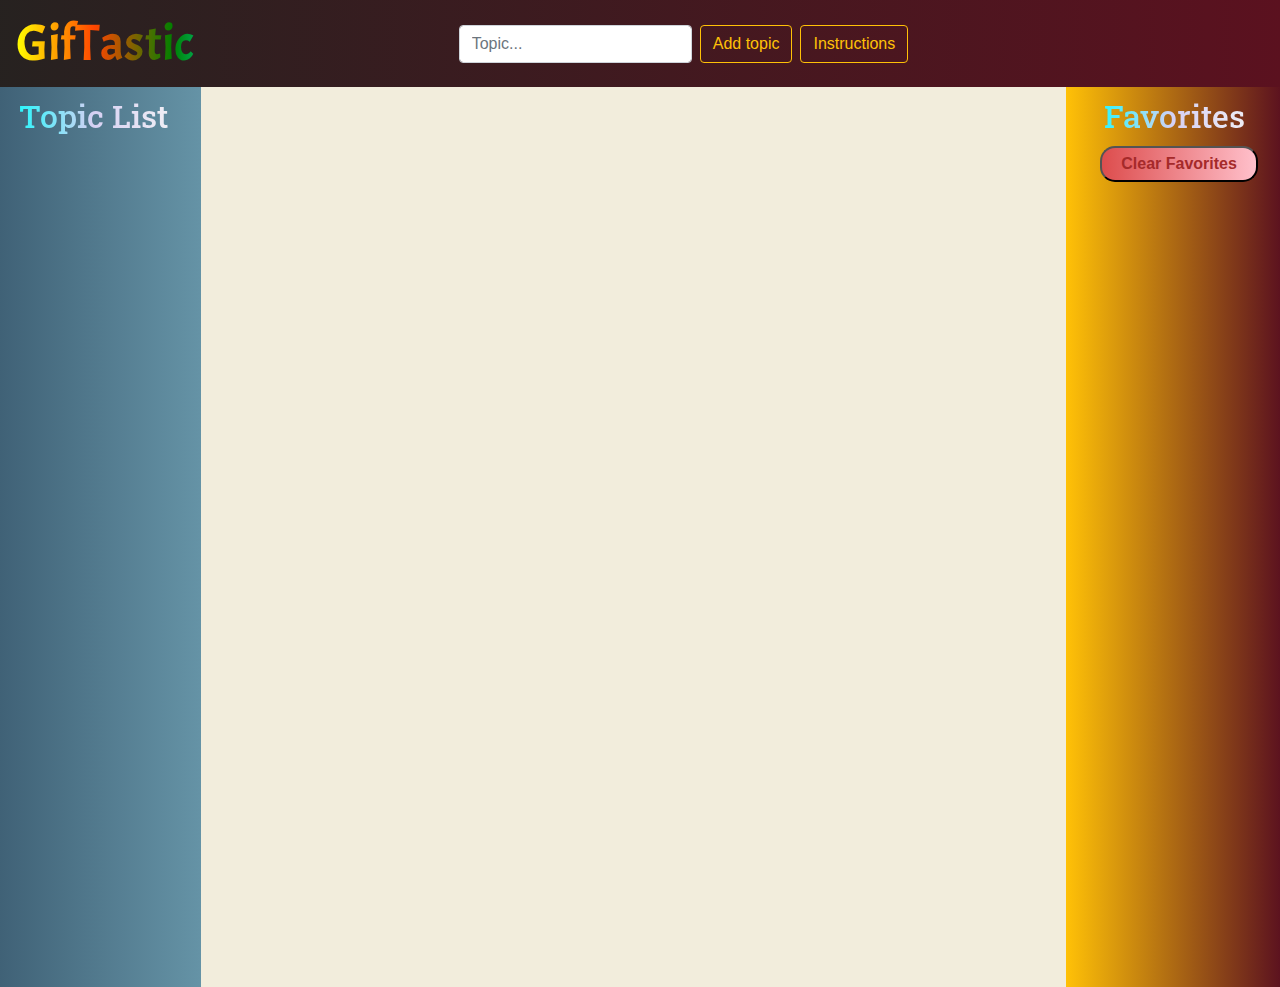
<file: index.html>
<!DOCTYPE html>

<html lang="en-us">

  <head>

    <meta charset="UTF-8">
    <meta name="viewport" content="width=device-width, initial-scale=1.0">
    <meta http-equiv="X-UA-Compatible" content="ie=edge">
    <title>GifTastic</title>
    <link href="https://fonts.googleapis.com/css?family=Acme|Roboto+Slab" rel="stylesheet">
    <link rel="stylesheet" href="https://maxcdn.bootstrapcdn.com/bootstrap/4.0.0/css/bootstrap.min.css">
    <!-- jQuery -->
    <script type="text/javascript" src="https://cdnjs.cloudflare.com/ajax/libs/jquery/3.3.1/jquery.min.js"></script>
    <script src="https://cdnjs.cloudflare.com/ajax/libs/popper.js/1.12.9/umd/popper.min.js"></script>
    <script src="https://maxcdn.bootstrapcdn.com/bootstrap/4.0.0/js/bootstrap.min.js"></script>
    <link rel="stylesheet" href="./assets/css/style.css">

  </head>

  <body>
    <header>
      <nav class="row navbar navbar-expand-sm navbar-dark custom-nav-bg">
<!--         <div class="row"> -->
          <a class="navbar-brand col-xs-12 col-sm-2 col-md-4" href="#"><h1 class="custom-h1 rainbow-text">GifTastic</h1></a>

          <button class="navbar-toggler" type="button" data-toggle="collapse" data-target="#navbarSupportedContent" aria-controls="navbarSupportedContent" aria-expanded="false" aria-label="Toggle navigation">
            <span class="navbar-toggler-icon"></span>
          </button>

          <div class="collapse navbar-collapse col-sm-10 col-md-8" id="navbarSupportedContent">
            <form id="topic-form" class="form-inline">
              <label for="topic-input"></label>
              <input id="topic-input" class="form-control mr-sm-2" type="text" placeholder="Topic..." aria-label="Add Topic">
              <button id="add-topic-btn" class="btn btn-outline-warning my-2 my-sm-0 mr-2" type="submit" value="Add topic">Add topic</button>
            </form>

            <!-- Small modal -->
            <button type="button" class="btn btn-outline-warning my-2 my-sm-0" data-toggle="modal" data-target=".bd-my-instr-sm">Instructions</button>
          </div>
<!--         </div> -->
      </nav>
    </header>

    <div class="content row">
      <aside id="add-topic" class="col-xs-12 col-sm-3 col-md-2">
        <h3 class="text-center custom-gradient custom-h3">Topic List</h3>
        <section class="topic-list row"></section>
      </aside>
  
      <section class="col-xs-12 col-sm-6 col-md-8">
        <section id="topic-images"></section>
      </section>

      <aside id="favorites" class="col-xs-12 col-sm-3 col-md-2">
        <h3 class="text-center custom-gradient custom-h3">Favorites</h3>
        <div id="favorites-list"></div>
      </aside>


      <!-- The Modal -->
      <div class="modal fade bd-my-instr-sm" tabindex="-1" role="dialog" aria-labelledby="mySmallModalLabel" aria-hidden="true">
          <div class="modal-dialog modal-sm">
            <div class="modal-content">
              
              <!-- Modal Header -->
              <div class="modal-header">
                <h4 class="modal-title">How to Use GifTastic</h4>
                <button type="button" class="close" data-dismiss="modal">&times;</button>
              </div>
              
              <!-- Modal body -->
              <div class="modal-body">
                <p>The GifTastic app displays your favorite images.</p>

                <p>Enter topics of your interest in the "Topic.." field. Press enter or
                the "Add topic" button and the topic
                will show up as a button. Click the topic's button in order to
                visualize images associated with the selected theme.</p>

                <p>You can add the image to your "favorites" list by clicking the 
                "Add to &#x2605;" button.</p>

                <p>To clear the images on display, press the "Clear Images" button.</p>
                
                <p>If you want to start over and clear all the buttons, press
                the "Clear All Topics" button. Similarly, to erase your favorites
                images section, press the "Clear Favorites" button.</p>
              </div>
              
              <!-- Modal footer -->
              <div class="modal-footer">
                <button type="button" class="btn btn-danger" data-dismiss="modal">Close</button>
              </div>
                
            </div>
          </div>
        </div> 

    </div>



    <!-- Script -->
    <script type="text/javascript" src="./assets/js/globals.js"></script>
    <script type="text/javascript" src="./assets/js/dynamic-images.js"></script>
  </body>

</html>
</file>
<file: assets/css/style.css>
/* stylesheet */
* {
  box-sizing: border-box; }

html body {
  background-color: #F2EDDC;
  height: 100%;
  width: 99%; }
  html body .custom-gradient {
    color: #09113a;
    font-size: 6vw; }
  html body .custom-nav-bg {
    background: linear-gradient(to right, #262220, #5B111F); }
  html body .custom-h1 {
    font-family: "Acme", sans-serif;
    /* Positioning */
    margin: 0 auto; }
  html body .custom-h3 {
    font-family: "Roboto Slab", serif;
    font-size: 170%;
    text-shadow: 1px 1px #F2EDDC;
    /* box model */
    width: 100%;
    padding: 10px;
    /* Positioning */
    margin: 0 auto; }
  html body .rainbow-text {
    background: yellow;
    background: -webkit-linear-gradient(left, yellow, orange, green, cyan, blue, violet);
    background: -o-linear-gradient(right, yellow, orange, green, cyan, blue, violet);
    background: -moz-linear-gradient(right, yellow, orange, green, cyan, blue, violet);
    background: linear-gradient(to right, yellow, orangered, green, cyan, blue, violet);
    background-clip: content-box;
    -webkit-background-clip: text;
    -webkit-text-fill-color: transparent;
    font-size: 3.3vw; }
  html body .topic-list {
    /* Box-model */
    margin: 0 auto;
    max-width: 100%;
    border: 1px 1px solid black; }
  html body .topic-button, html body .favorite-button {
    background: linear-gradient(to right, #CEDCE7, #596a72);
    display: block;
    width: 90%;
    margin: 0 auto;
    padding: 4px;
    border-radius: 15px;
    font-weight: bold;
    color: #09113a;
    text-align: center; }
  html body .topic-button:hover, html body .favorite-button:hover {
    background: linear-gradient(to right, #acc4d6, #434f55);
    color: #CAE6F2; }
  html body .show-favorite:hover {
    outline: 4px solid #6593A6; }
  html body .clear-button, html body .clear-favs-button {
    background: linear-gradient(to right, #dd4d4d, pink);
    display: block;
    width: 90%;
    margin: 0 auto;
    padding: 4px;
    border-radius: 15px;
    font-weight: bold;
    color: brown;
    text-align: center; }
  html body .clear-button:hover, html body .clear-favs-button:hover {
    background: linear-gradient(to right, #b70135, #c4355d);
    color: black; }
  html body .fav-button {
    background: salmon; }
  html body .fav-button:hover {
    background: #5B111F;
    color: white; }
  html body .clear-images {
    background: linear-gradient(to right, #ffc579, #fb9d23);
    display: block;
    width: 90%;
    margin: 0 auto;
    padding: 4px;
    border-radius: 15px;
    font-weight: bold;
    color: #5B111F; }
  html body .clear-images:hover {
    background: linear-gradient(to right, #ffaf46, #e78404);
    color: black; }
  html body figure {
    float: left;
    margin: 10px 10px; }
    html body figure figcaption {
      font-size: 80%;
      padding: 0px 0px;
      border-radius: 5px; }
      html body figure figcaption .rated-g {
        background: green;
        color: white;
        padding: 4px 2px; }
      html body figure figcaption .rated-pg {
        background: goldenrod;
        color: black;
        padding: 4px 2px; }
      html body figure figcaption .rated-none, html body figure figcaption .gif-title {
        background: black;
        color: white;
        padding: 4px 2px; }
  html body button {
    text-align: center; }
  html body #add-topic {
    background: linear-gradient(to right, #3D5E73, #6593A6);
    margin-left: 0px; }
  html body #topic-form {
    margin-left: 5px; }
  html body #topic-images {
    background-color: #F2EDDC; }
  html body #favorites {
    background: linear-gradient(to right, #FFC107, #5B111F); }
  html body #favorites-list {
    margin-left: 10px; }

@media only screen and (max-width: 576px) {
  html body {
    /*       .custom-h1 {
        font-size: 220% !important;
      } */ }
    html body .rainbow-text {
      font-size: 12vw; } }

@media only screen and (min-width: 768px) {
  html body .rainbow-text {
    font-size: 4vw; }
  html body .custom-h3 {
    text-shadow: none; }
  html body .custom-gradient {
    background: yellow;
    background: -webkit-linear-gradient(left, cyan, #d6d0f3, whitesmoke);
    background: -o-linear-gradient(right, cyan, #d6d0f3, whitesmoke);
    background: -moz-linear-gradient(right, cyan, #d6d0f3, whitesmoke);
    background: linear-gradient(to right, cyan, #d6d0f3, whitesmoke);
    background-clip: content-box;
    -webkit-background-clip: text;
    -webkit-text-fill-color: transparent;
    font-size: 2.5vw !important; }
  html body #add-topic {
    min-height: 100vh; }
  html body #favorites {
    min-height: 100vh; } }
</file>
